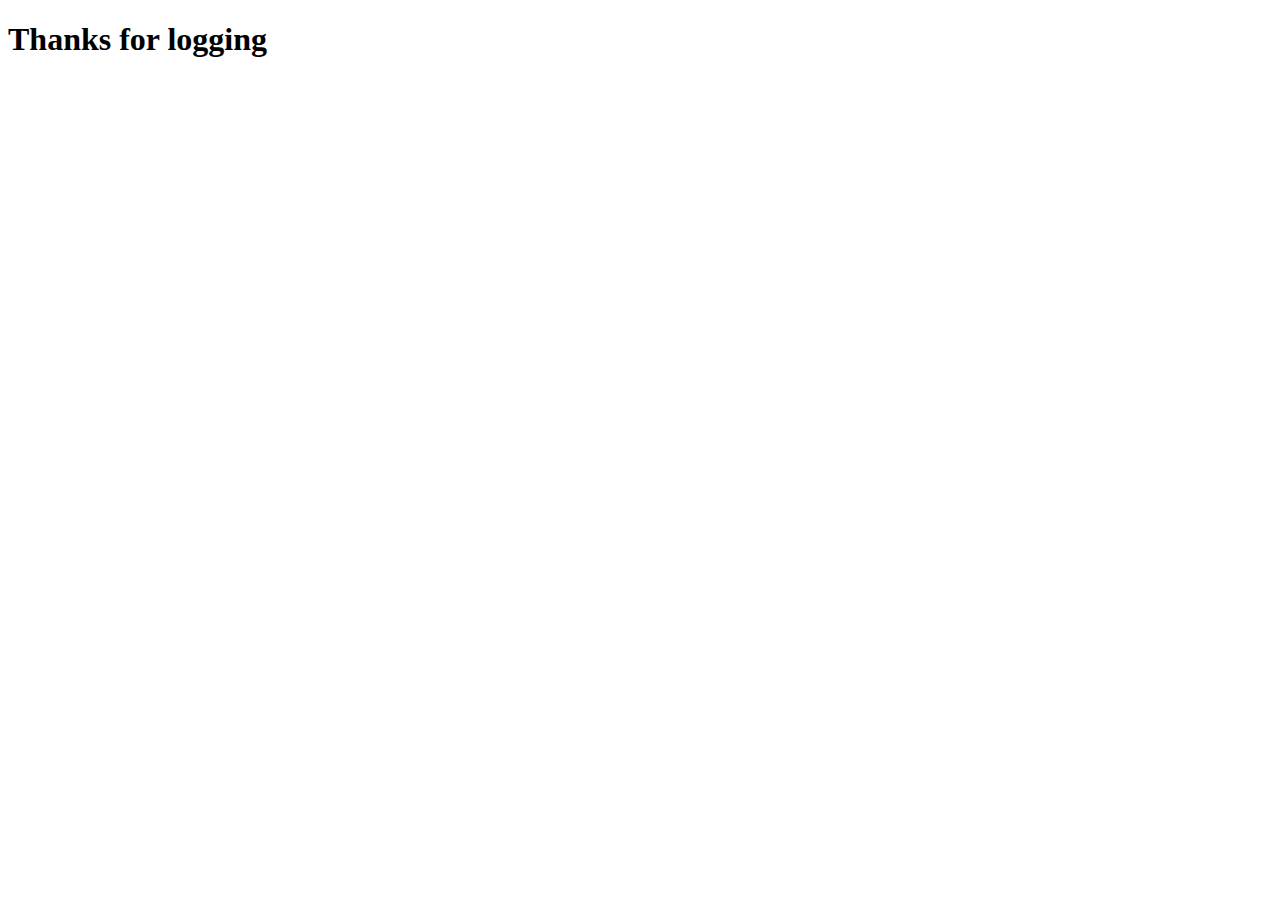
<file: home.html>
<!DOCTYPE html PUBLIC "-//W3C//DTD XHTML 1.0 Transitional//EN" "http://www.w3.org/TR/xhtml1/DTD/xhtml1-transitional.dtd">
<html xmlns="http://www.w3.org/1999/xhtml">
<head>
<meta http-equiv="Content-Type" content="text/html; charset=utf-8" />
<script type="text/javascript"></script>
<title>Home</title>
</head>

<body>
<h1> Thanks for logging </h1>
</body>
</html>
</file>
